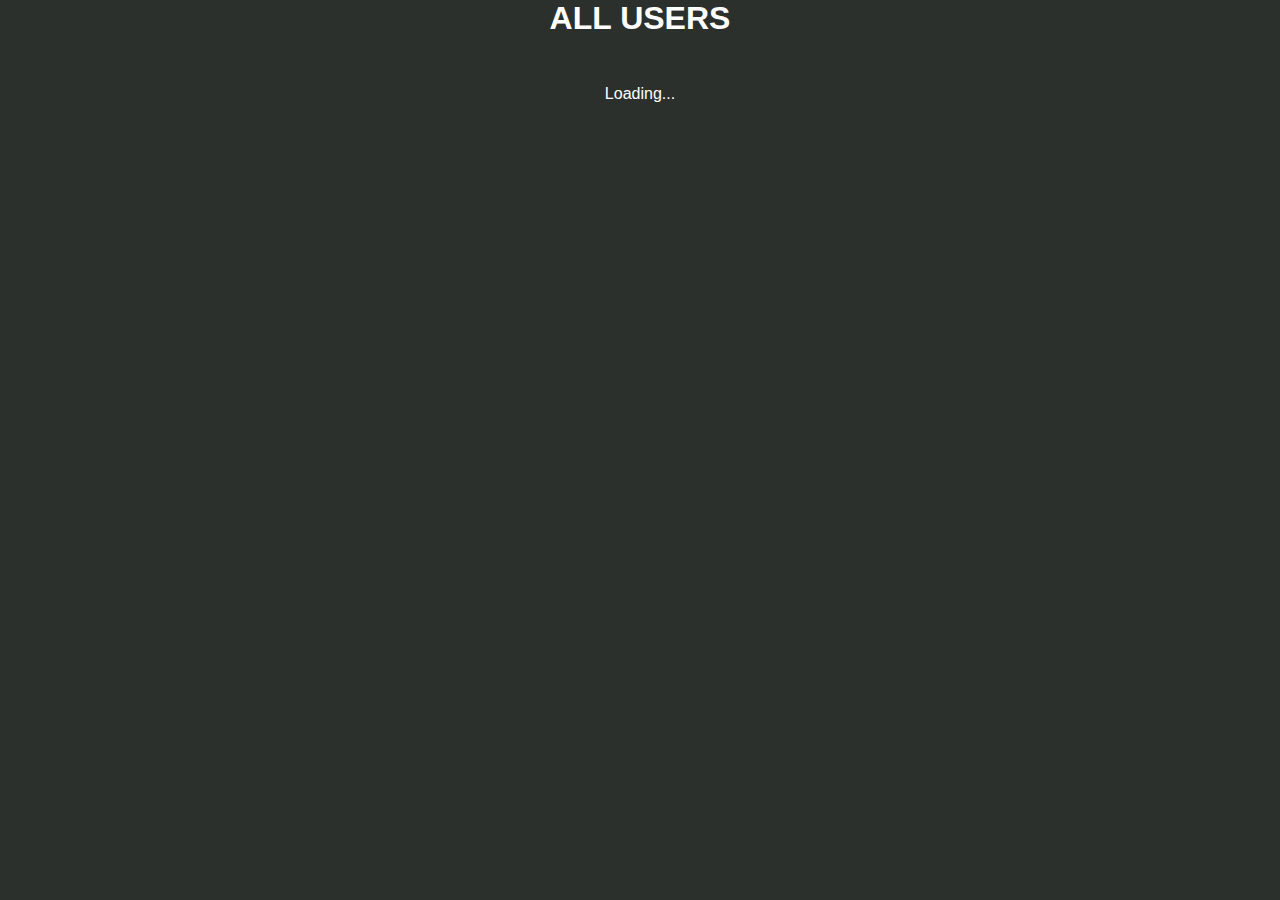
<file: index.html>
<!DOCTYPE html>
<html lang="en">
	<head>
		<meta charset="UTF-8" />
		<meta http-equiv="X-UA-Compatible" content="IE=edge" />
		<meta name="viewport" content="width=device-width, initial-scale=1.0" />
		<link rel="stylesheet" href="css/style.css" />
		<title>Challeng_1</title>
	</head>
	<body>
		<div class="container">
			<h1>ALL USERS</h1>
			<div class="card__container"> Loading...</div>
		</div>
		<script src="/js/script.js"></script>
	</body>
</html>
</file>
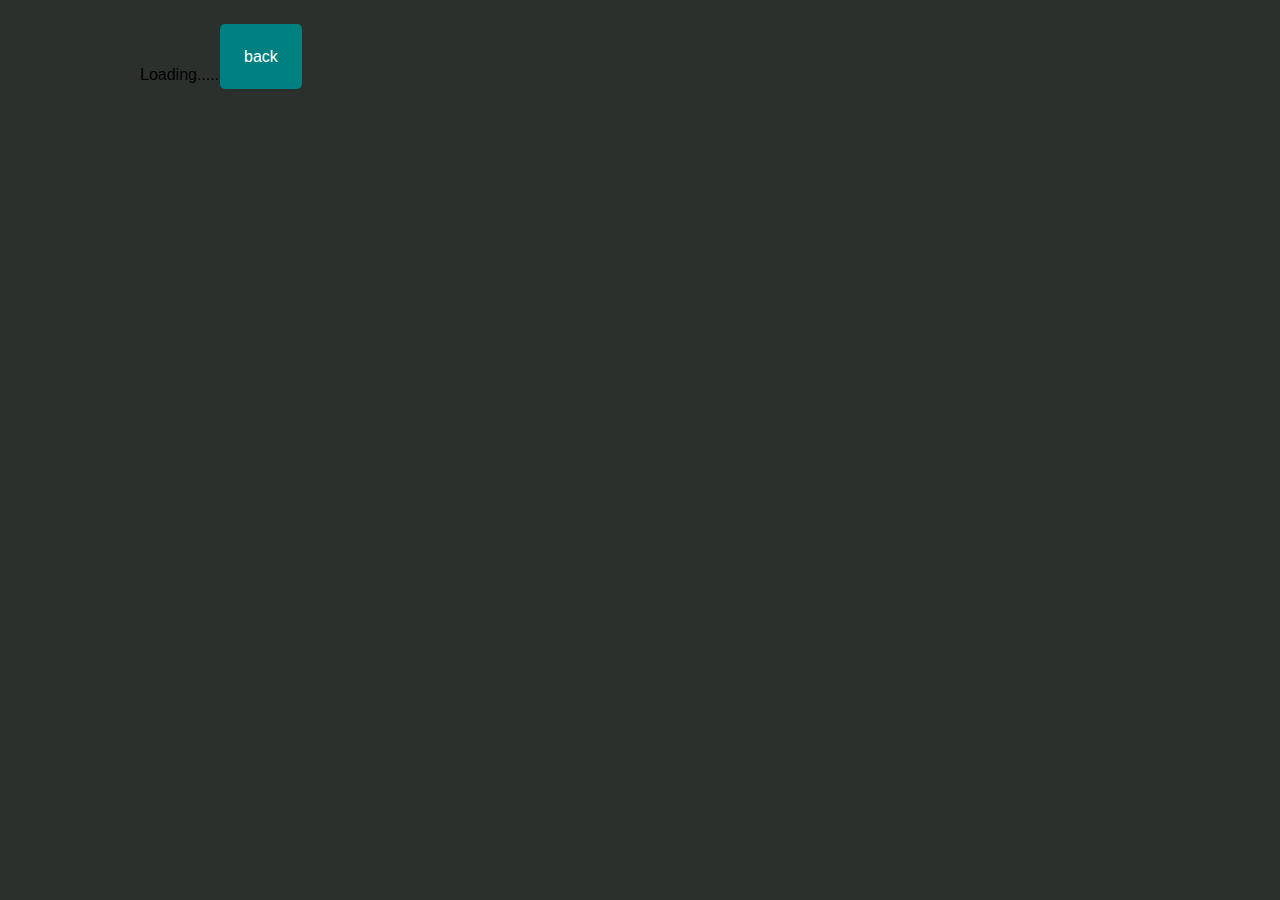
<file: single.html>
<!DOCTYPE html>
<html lang="en">
<head>
    <meta charset="UTF-8">
    <meta http-equiv="X-UA-Compatible" content="IE=edge">
    <meta name="viewport" content="width=device-width, initial-scale=1.0">
    <link rel="stylesheet" href="css/style.css">
    <title>single post</title>
</head>
<body>
    <section class="container">
         <h1 class="postOwner"></h1>
            <div class="back">
                <a href="index.html">back</a>
            </div>
        <div class="allPost">
            Loading.....
        </div>
    </section>
 <script src="/js/single.js"></script>   
</body>
</html>
</file>
<file: css/style.css>
* {
	box-sizing: border-box;
	margin: 0;
	padding: 0;
}
body {
	background: #2c302d;
	font-family: 'Lucida Sans', 'Lucida Sans Regular', 'Lucida Grande', 'Lucida Sans Unicode', Geneva, Verdana, sans-serif;
}
h1 {
	color: white;
	text-align: center;
}
.container {
	width: 100%;
	max-width: 1000px;
	margin: 0 auto;
}

.card {
	width: 300px;
	max-height: 300px;
	margin: 20px auto;
	text-align: center;
	background: #242625;
	border-radius: 10px;
}

.card__container {
	display: flex;
	flex-wrap: wrap;
	justify-content: space-around;
	align-items: center;
	margin-top: 3rem;
	color: white;
}

.card__header {
	text-transform: uppercase;
	font-size: 20px;
	margin: 40px auto;
}

.card__button {
	padding: 10px;
	border-radius: 50px;
	background: #1f75c4;
	color: white;
	font-weight: bold;
	cursor: pointer;
	border: none;
	margin: 50px auto;
	width: 50%;
}

.card__button a {
	text-decoration: none;
	color: white;
}

/* user's post section */

.back{
	display: block;
}
.back a{
	
	text-decoration: none;
	color: white;
	background-color: teal;
	padding: 1.5rem;
	border-radius: 5px;
	margin: 5rem;
	width: 5rem;
	cursor: pointer;
}
.allPost{
	margin: 0 auto;
}
.postContainer{
	background-color: steelblue;
	border-radius: 5px;
	margin-top: 3rem;
}

.postContainer .title{
	color: white;
	padding: 1.5rem;
	width: 68%;
}

.postContainer .body{
	color: whitesmoke;
	padding: 1rem;
}
 .postOwner{
	 margin: 3rem auto;
 }
</file>
